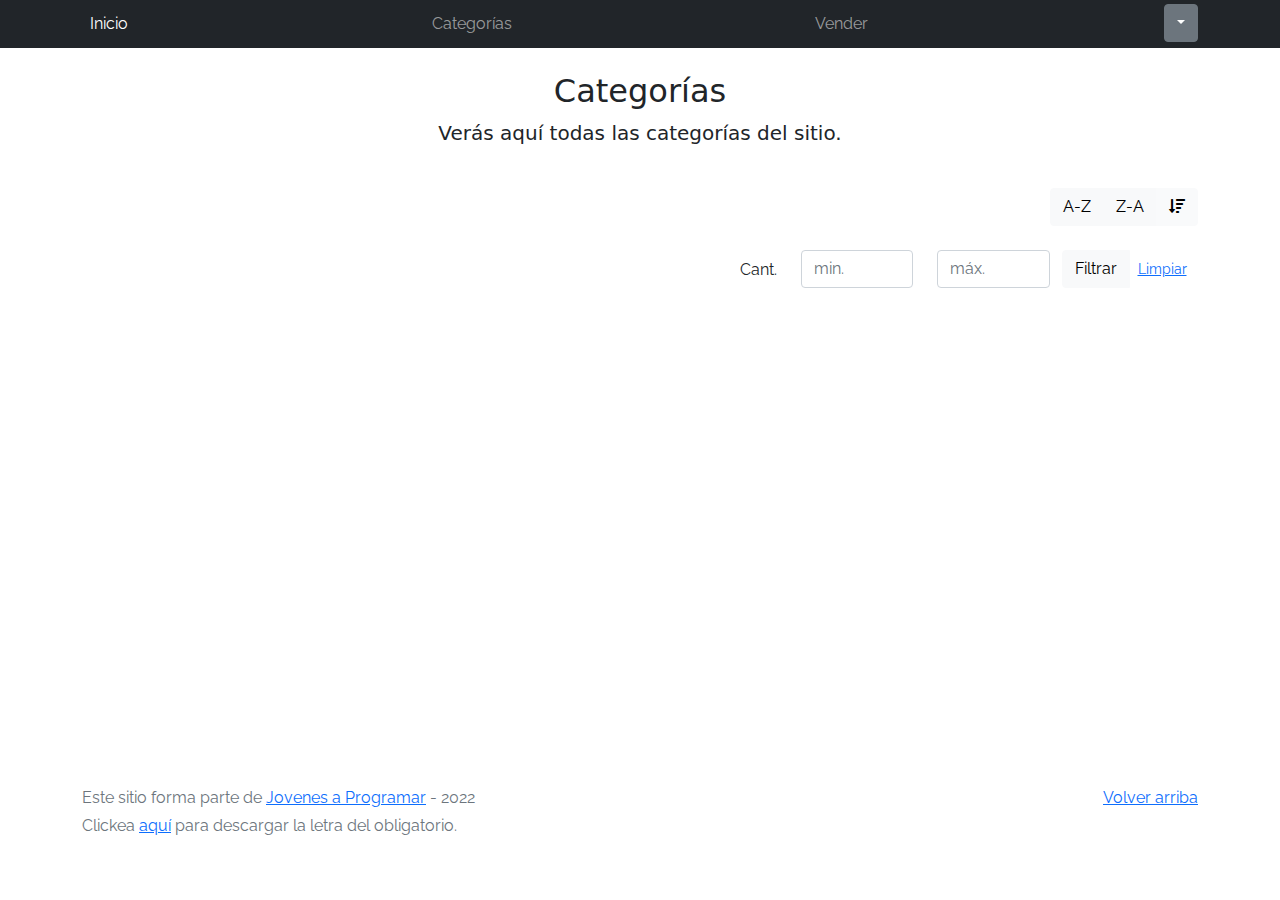
<file: categories.html>
<!DOCTYPE html>
<html lang="es">

<head>
  <meta http-equiv="Content-Type" content="text/html; charset=UTF-8">
  <meta name="viewport" content="width=device-width, initial-scale=1, shrink-to-fit=no">
  <title>eMercado - Todo lo que busques está aquí</title>
  <link href="https://fonts.googleapis.com/css?family=Raleway:300,300i,400,400i,700,700i,900,900i" rel="stylesheet">
  <link href="css/font-awesome.min.css" rel="stylesheet">
  <link href="css/bootstrap.min.css" rel="stylesheet">
  <link href="css/styles.css" rel="stylesheet">
</head>

<body>
  <nav class="navbar navbar-expand-lg navbar-dark bg-dark p-1">
    <div class="container">
      <button class="navbar-toggler" type="button" data-bs-toggle="collapse" data-bs-target="#navbarNav"
        aria-controls="navbarNav" aria-expanded="false" aria-label="Toggle navigation">
        <span class="navbar-toggler-icon"></span>
      </button>
      <div class="collapse navbar-collapse" id="navbarNav">
        <ul class="navbar-nav w-100 justify-content-between">
          <li class="nav-item">
            <a class="nav-link active" href="login.html">Inicio</a>
          </li>
          <li class="nav-item">
            <a class="nav-link" href="categories.html">Categorías</a>
          </li>
          <li class="nav-item">
            <a class="nav-link" href="sell.html">Vender</a>
          </li>
          <div class="dropdown">
            <button class="btn btn-secondary dropdown-toggle" type="button" id="usuario"
              data-bs-toggle="dropdown" aria-expanded="false">
            </button>
            <ul class="dropdown-menu" aria-labelledby="dropdownMenuButton1">
              <li><a class="dropdown-item" href="my-profile.html">Mi perfil</a></li>
              <li><a class="dropdown-item" href="cart.html">Mi carrito</a></li>
              <li><a class="dropdown-item" id="cerrar">Cerrar Sesión</a></li>
            </ul>
          </div>
        </ul>
      </div>
    </div>
  </nav>
  <main class="pb-5">
    <div class="text-center p-4">
      <h2>Categorías</h2>
      <p class="lead">Verás aquí todas las categorías del sitio.</p>
    </div>
    <div class="container">
      <div class="row">
        <div class="col text-end">
          <div class="btn-group btn-group-toggle mb-4" data-bs-toggle="buttons">
            <input type="radio" class="btn-check" name="options" id="sortAsc">
            <label class="btn btn-light" for="sortAsc">A-Z</label>
            <input type="radio" class="btn-check" name="options" id="sortDesc">
            <label class="btn btn-light" for="sortDesc">Z-A</label>
            <input type="radio" class="btn-check" name="options" id="sortByCount" checked>
            <label class="btn btn-light" for="sortByCount"><i class="fas fa-sort-amount-down mr-1"></i></label>
          </div>
        </div>
      </div>
      <div class="row">
        <div class="col-lg-6 offset-lg-6 col-md-12 mb-1 container">
          <div class="row container p-0 m-0">
            <div class="col">
              <p class="font-weight-normal text-end my-2">Cant.</p>
            </div>
            <div class="col">
              <input class="form-control" type="number" placeholder="min." id="rangeFilterCountMin">
            </div>
            <div class="col">
              <input class="form-control" type="number" placeholder="máx." id="rangeFilterCountMax">
            </div>
            <div class="col-3 p-0">
              <div class="btn-group" role="group">
                <button class="btn btn-light btn-block" id="rangeFilterCount">Filtrar</button>
                <button class="btn btn-link btn-sm" id="clearRangeFilter">Limpiar</button>
              </div>
            </div>
          </div>
        </div>
      </div>
      <div class="row">
        <div class="list-group" id="cat-list-container">
        </div>
      </div>
    </div>
  </main>
  <footer class="text-muted">
    <div class="container">
      <p class="float-end">
        <a href="#">Volver arriba</a>
      </p>
      <p>Este sitio forma parte de <a href="https://jovenesaprogramar.edu.uy/" target="_blank">Jovenes a Programar</a> -
        2022</p>
      <p>Clickea <a target="_blank" href="Letra.pdf">aquí</a> para descargar la letra del obligatorio.</p>
    </div>
  </footer>
  <div id="spinner-wrapper">
    <div class="lds-ring">
      <div></div>
      <div></div>
      <div></div>
      <div></div>
    </div>
  </div>
  <script src="js/bootstrap.bundle.min.js"></script>
  <script src="js/init.js"></script>
  <script src="js/categories.js"></script>
</body>

</html>
</file>
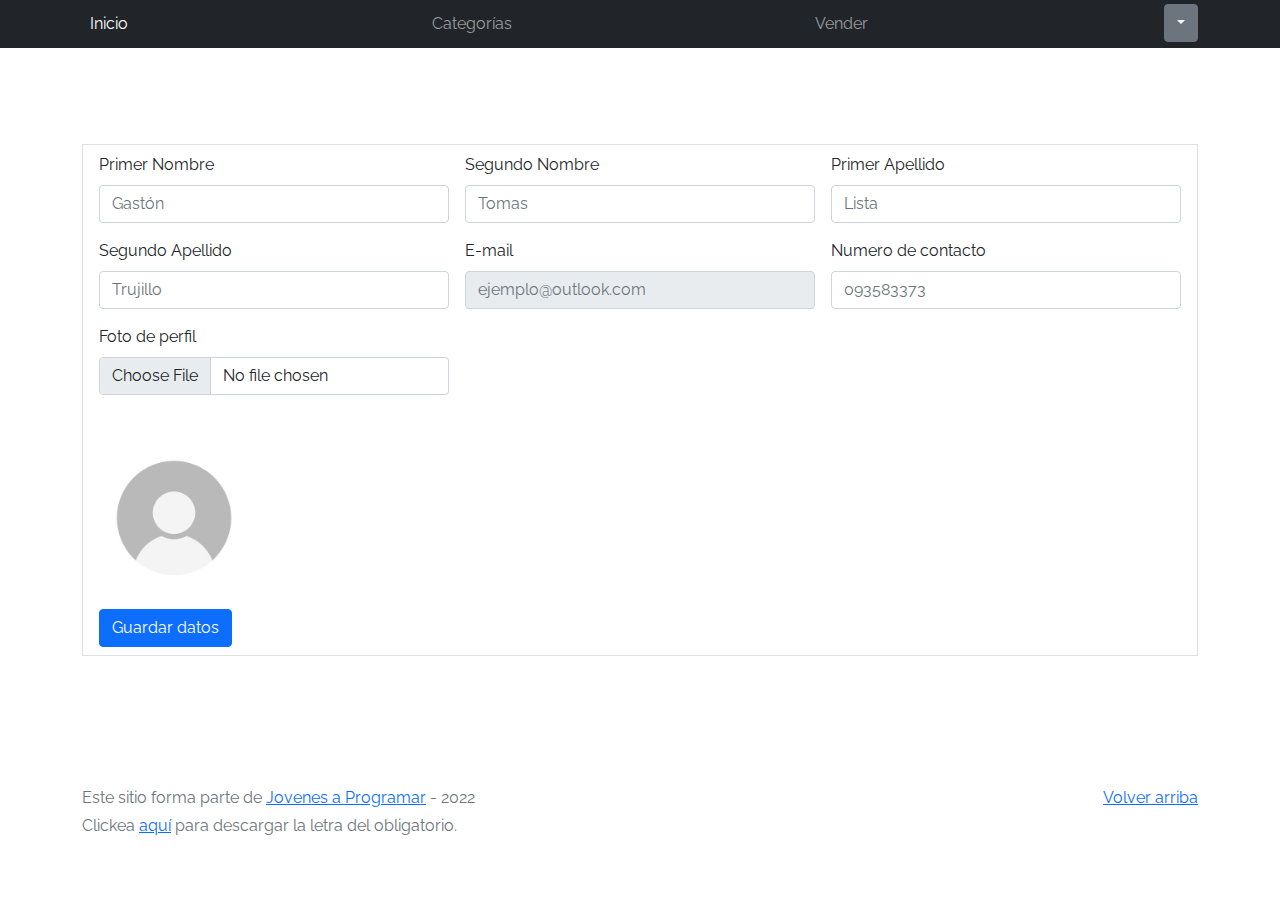
<file: my-profile.html>
<!DOCTYPE html>
<html lang="es">

<head>
  <meta http-equiv="Content-Type" content="text/html; charset=UTF-8">
  <meta name="viewport" content="width=device-width, initial-scale=1, shrink-to-fit=no">
  <title>eMercado - Todo lo que busques está aquí</title>
  <link href="https://fonts.googleapis.com/css?family=Raleway:300,300i,400,400i,700,700i,900,900i" rel="stylesheet">
  <link href="css/bootstrap.min.css" rel="stylesheet">
  <link href="css/styles.css" rel="stylesheet">
  <style>
    .bd-placeholder-img {
      font-size: 1.125rem;
      text-anchor: middle;
      -webkit-user-select: none;
      -moz-user-select: none;
      -ms-user-select: none;
      user-select: none;
    }

    @media (min-width: 768px) {
      .bd-placeholder-img-lg {
        font-size: 3.5rem;
      }
    }
  </style>
</head>

<body>
  <nav class="navbar navbar-expand-lg navbar-dark bg-dark p-1">
    <div class="container">
      <button class="navbar-toggler" type="button" data-bs-toggle="collapse" data-bs-target="#navbarNav"
        aria-controls="navbarNav" aria-expanded="false" aria-label="Toggle navigation">
        <span class="navbar-toggler-icon"></span>
      </button>
      <div class="collapse navbar-collapse" id="navbarNav">
        <ul class="navbar-nav w-100 justify-content-between">
          <li class="nav-item">
            <a class="nav-link active" href="login.html">Inicio</a>
          </li>
          <li class="nav-item">
            <a class="nav-link" href="categories.html">Categorías</a>
          </li>
          <li class="nav-item">
            <a class="nav-link" href="sell.html">Vender</a>
          </li>
          <div class="dropdown">
            <button class="btn btn-secondary dropdown-toggle" type="button" id="usuario"
              data-bs-toggle="dropdown" aria-expanded="false">
            </button>
            <ul class="dropdown-menu" aria-labelledby="dropdownMenuButton1">
              <li><a class="dropdown-item" href="my-profile.html">Mi perfil</a></li>
              <li><a class="dropdown-item" href="cart.html">Mi carrito</a></li>
              <li><a class="dropdown-item" id="cerrar">Cerrar Sesión</a></li>
            </ul>
          </div>
        </ul>
      </div>
    </div>
  </nav>
  <main>
    <br>
    <br>
    <br>
    <br>
    <div class="container justify-content-center">
      <div class="list-group-item justify-content-between">
        <form class="row g-3 needs-validation" id="formVal" novalidate>
          <div class="col-md-4">
            <label for="validationCustom01" class="form-label">Primer Nombre</label>
            <input type="text" class="form-control" id="validationCustom01" placeholder="Gastón" required>
            <div class="valid-feedback">
              Parece bien!
            </div>
            <div class="invalid-feedback">
              Es necesario ingresar lo requerido aqui!
            </div>
          </div>
          <div class="col-md-4">
            <label for="validationCustom02" class="form-label">Segundo Nombre</label>
            <input type="text" class="form-control" id="validationCustom02" placeholder="Tomas" required>
            <div class="valid-feedback">
              Parece bien!
            </div>
            <div class="invalid-feedback">
              Es necesario ingresar lo requerido aqui!
            </div>
          </div>
          <div class="col-md-4">
            <label for="validationCustom03" class="form-label">Primer Apellido</label>
            <input type="text" class="form-control" id="validationCustom03" placeholder="Lista" required>
            <div class="valid-feedback">
              Parece bien!
            </div>
            <div class="invalid-feedback">
              Es necesario ingresar lo requerido aqui!
            </div>
          </div>
          <div class="col-md-4">
            <label for="validationCustom04" class="form-label">Segundo Apellido</label>
            <input type="text" class="form-control" id="validationCustom04" placeholder="Trujillo" required>
            <div class="valid-feedback">
              Parece bien!
            </div>
            <div class="invalid-feedback">
              Es necesario ingresar lo requerido aqui!
            </div>
          </div>
          <div class="col-md-4">
            <label for="validationCustom05" class="form-label">E-mail</label>
            <input type="email" class="form-control" id="validationCustom05" placeholder="ejemplo@outlook.com" disabled required>
            <div class="valid-feedback">
              Parece bien!
            </div>
            <div class="invalid-feedback">
              Es necesario ingresar lo requerido aqui!
            </div>
          </div>
          <div class="col-md-4">
            <label for="validationCustom06" class="form-label">Numero de contacto</label>
            <input type="number" class="form-control" pattern="[0-9]{1,9}" id="validationCustom06" placeholder="093583373"  required>
            <div class="valid-feedback">
              Parece bien!
            </div>
            <div class="invalid-feedback">
              Es necesario ingresar lo requerido aqui!
            </div>
          </div>
          <div class="col-md-4">
            <label for="validationCustom07" class="form-label">Foto de perfil</label>
            <input class="form-control" id="validationCustom07" type="file" name="profile_photo" accept="image/png, image/jpeg">
            <img class="rounded-circle mt-5" width="150px" id="profilePicture" src="img/profilePicExample.jpg">
          </div>
          <div class="col-12">
            <button class="btn btn-primary" type="submit">Guardar datos</button>
          </div>
        </form>
      </div>
    </div>
  </main>
  <footer class="text-muted">
    <div class="container">
      <p class="float-end">
        <a href="#">Volver arriba</a>
      </p>
      <p>Este sitio forma parte de <a href="https://jovenesaprogramar.edu.uy/" target="_blank">Jovenes a Programar</a> -
        2022</p>
      <p>Clickea <a target="_blank" href="Letra.pdf">aquí</a> para descargar la letra del obligatorio.</p>
    </div>
  </footer>
  <script src="js/bootstrap.bundle.min.js"></script>
  <script src="js/init.js"></script>
  <script src="js/my-profile.js"></script>
</body>

</html>
</file>
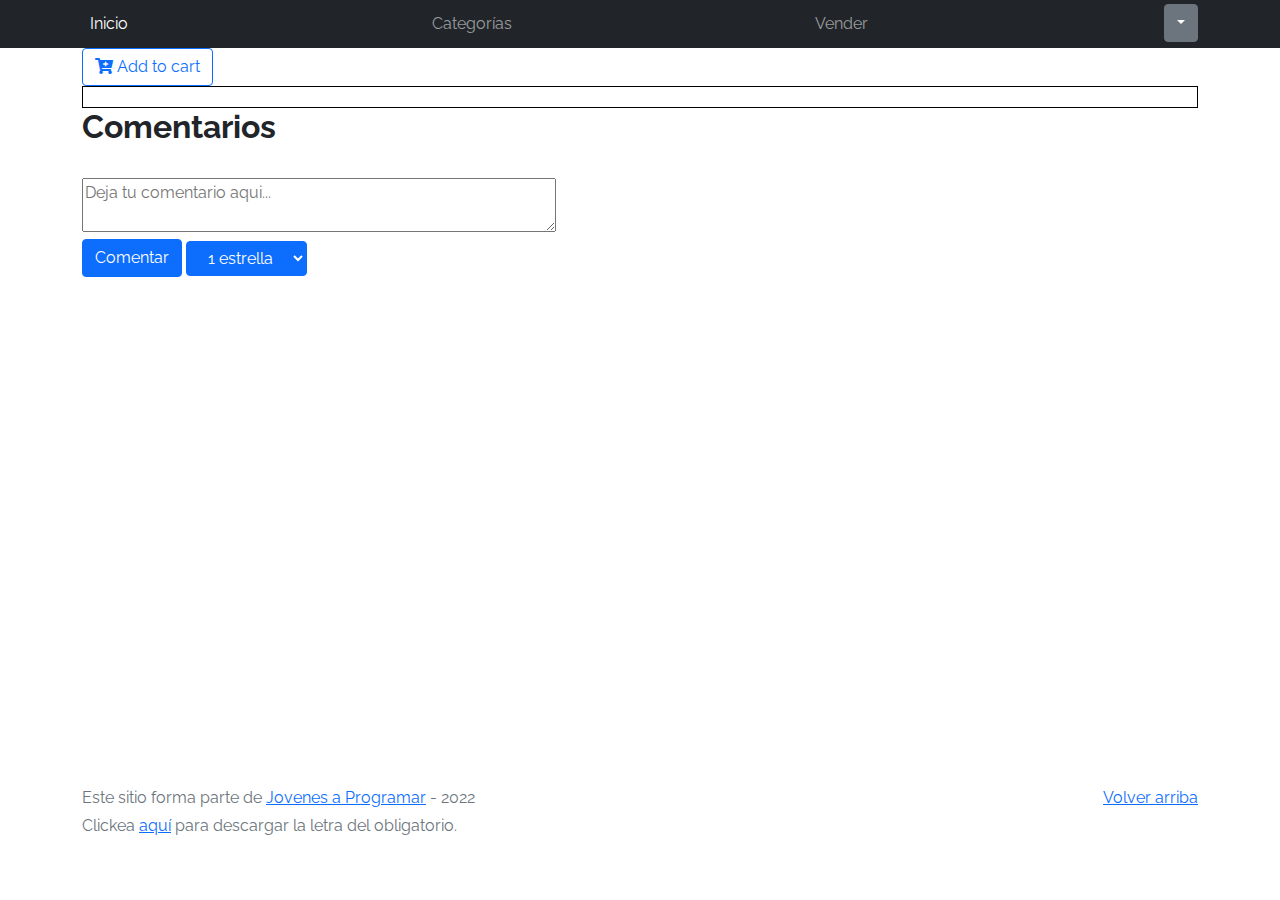
<file: product-info.html>
<!DOCTYPE html>
<html lang="es">

<head>
  <meta http-equiv="Content-Type" content="text/html; charset=UTF-8">
  <meta name="viewport" content="width=device-width, initial-scale=1, shrink-to-fit=no">
  <title>eMercado - Todo lo que busques está aquí</title>
  <link href="https://fonts.googleapis.com/css?family=Raleway:300,300i,400,400i,700,700i,900,900i" rel="stylesheet">
  <link href="css/font-awesome.min.css" rel="stylesheet">
  <link href="css/bootstrap.min.css" rel="stylesheet">
  <link href="css/styles.css" rel="stylesheet">
  <link rel="stylesheet" href="https://cdnjs.cloudflare.com/ajax/libs/font-awesome/4.7.0/css/font-awesome.min.css">
</head>

<body>
  <nav class="navbar navbar-expand-lg navbar-dark bg-dark p-1">
    <div class="container">
      <button class="navbar-toggler" type="button" data-bs-toggle="collapse" data-bs-target="#navbarNav"
        aria-controls="navbarNav" aria-expanded="false" aria-label="Toggle navigation">
        <span class="navbar-toggler-icon"></span>
      </button>
      <div class="collapse navbar-collapse" id="navbarNav">
        <ul class="navbar-nav w-100 justify-content-between">
          <li class="nav-item">
            <a class="nav-link active" href="login.html">Inicio</a>
          </li>
          <li class="nav-item">
            <a class="nav-link" href="categories.html">Categorías</a>
          </li>
          <li class="nav-item">
            <a class="nav-link" href="sell.html">Vender</a>
          </li>
          <div class="dropdown">
            <button class="btn btn-secondary dropdown-toggle" type="button" id="usuario"
              data-bs-toggle="dropdown" aria-expanded="false">
            </button>
            <ul class="dropdown-menu" aria-labelledby="dropdownMenuButton1">
              <li><a class="dropdown-item" href="my-profile.html">Mi perfil</a></li>
              <li><a class="dropdown-item" href="cart.html">Mi carrito</a></li>
              <li><a class="dropdown-item" id="cerrar">Cerrar Sesión</a></li>
            </ul>
          </div>
        </ul>
      </div>
    </div>
  </nav>
  <main>
    <div class="container">
      <div id="productosLista"></div>
      <button type="button" class="btn btn-outline-primary btn-md" onclick="addToCart(corriendoElArrayVacio)"><i class="fas fa-cart-plus"></i>
        Add to cart
    </button>
      <div id="productosLista3" class="listas3"></div>
      <div id="calificaciones"><h2><strong>Comentarios</strong></h2></div>
      <div id="productosLista2"></div>
      <br>
      <form>
        <div class="luisboton">
          <textarea cols="50" placeholder="Deja tu comentario aqui..." id="comentario"></textarea>
          <br>
          <input type="button" onclick="addComms(), now()" value="Comentar" class="btn btn-primary">
          <select id="estrellitas" class="btn btn-primary dropdown-toggle" data-bs-toggle="dropdown">
            <option value="1">1 estrella</option>
            <option value="2">2 estrellas</option>
            <option value="3">3 estrellas</option>
            <option value="4">4 estrellas</option>
            <option value="5">5 estrellas</option>
          </select>
        </div>
      </form>
    </div>
  </main>
  <footer class="text-muted">
    <div class="container">
      <p class="float-end">
        <a href="#">Volver arriba</a>
      </p>
      <p>Este sitio forma parte de <a href="https://jovenesaprogramar.edu.uy/" target="_blank">Jovenes a Programar</a> -
        2022</p>
      <p>Clickea <a target="_blank" href="Letra.pdf">aquí</a> para descargar la letra del obligatorio.</p>
    </div>
  </footer>
  <div id="spinner-wrapper">
    <div class="lds-ring">
      <div></div>
      <div></div>
      <div></div>
      <div></div>
    </div>
  </div>
  <script src="js/bootstrap.bundle.min.js"></script>
  <script src="js/init.js"></script>
  <script src="js/product-info.js"></script>
</body>

</html>
</file>
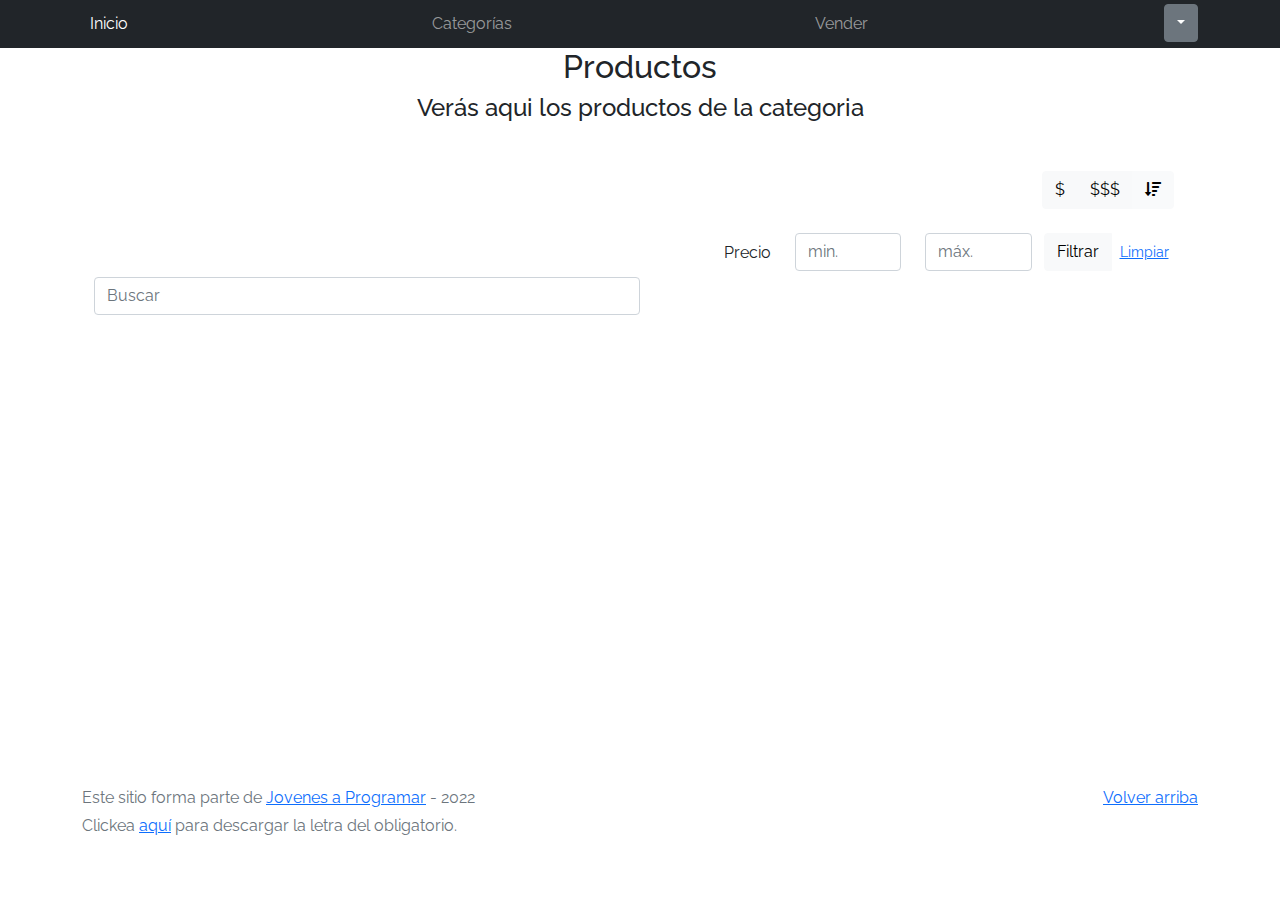
<file: products.html>
<!DOCTYPE html>
<html lang="es">

<head>
  <meta http-equiv="Content-Type" content="text/html; charset=UTF-8">
  <meta name="viewport" content="width=device-width, initial-scale=1, shrink-to-fit=no">
  <title>eMercado - Todo lo que busques está aquí</title>
  <link href="https://fonts.googleapis.com/css?family=Raleway:300,300i,400,400i,700,700i,900,900i" rel="stylesheet">
  <link href="css/font-awesome.min.css" rel="stylesheet">
  <link href="css/bootstrap.min.css" rel="stylesheet">
  <link href="css/styles.css" rel="stylesheet">
</head>

<body>
  <nav class="navbar navbar-expand-lg navbar-dark bg-dark p-1">
    <div class="container">
      <button class="navbar-toggler" type="button" data-bs-toggle="collapse" data-bs-target="#navbarNav"
        aria-controls="navbarNav" aria-expanded="false" aria-label="Toggle navigation">
        <span class="navbar-toggler-icon"></span>
      </button>
      <div class="collapse navbar-collapse" id="navbarNav">
        <ul class="navbar-nav w-100 justify-content-between">
          <li class="nav-item">
            <a class="nav-link active" href="login.html">Inicio</a>
          </li>
          <li class="nav-item">
            <a class="nav-link" href="categories.html">Categorías</a>
          </li>
          <li class="nav-item">
            <a class="nav-link" href="sell.html">Vender</a>
          </li>
          <div class="dropdown">
            <button class="btn btn-secondary dropdown-toggle" type="button" id="usuario"
              data-bs-toggle="dropdown" aria-expanded="false">
            </button>
            <ul class="dropdown-menu" aria-labelledby="dropdownMenuButton1">
              <li><a class="dropdown-item" href="my-profile.html">Mi perfil</a></li>
              <li><a class="dropdown-item" href="cart.html">Mi carrito</a></li>
              <li><a class="dropdown-item" id="cerrar">Cerrar Sesión</a></li>
            </ul>
          </div>
        </ul>
      </div>
    </div>
  </nav>
  <main class="pb-5 container">
    <div class="container">
      <div class="text-center" role="alert">
        <h2 class="alert-heading">Productos</h2>
        <h4 class="mb-5">Verás aqui los productos de la categoria<span id="lista"></span></h4>
      </div>
      <div class="container">
        <div class="row">
          <div class="col text-end">
            <div class="btn-group btn-group-toggle mb-4" data-bs-toggle="buttons">
              <input type="radio" class="btn-check" name="options" id="sortAsc">
              <label class="btn btn-light" for="sortAsc">$</label>
              <input type="radio" class="btn-check" name="options" id="sortDesc">
              <label class="btn btn-light" for="sortDesc">$$$</label>
              <input type="radio" class="btn-check" name="options" id="sortByCount" checked>
              <label class="btn btn-light" for="sortByCount"><i class="fas fa-sort-amount-down mr-1"></i></label>
            </div>
          </div>
        </div>
        <div class="row">
          <div class="col-lg-6 offset-lg-6 col-md-12 mb-1 container">
            <div class="row container p-0 m-0">
              <div class="col">
                <p class="font-weight-normal text-end my-2">Precio</p>
              </div>
              <div class="col">
                <input class="form-control" type="number" placeholder="min." id="filtroCostoMinimo">
              </div>
              <div class="col">
                <input class="form-control" type="number" placeholder="máx." id="filtroCostoMaximo">
              </div>
              <div class="col-3 p-0">
                <div class="btn-group" role="group">
                  <button class="btn btn-light btn-block" id="rangoDePrecios">Filtrar</button>
                  <button class="btn btn-link btn-sm" id="clearRangeFilter">Limpiar</button>
                </div>
              </div>
            </div>
          </div>
        </div>
      </div>
      <div class="col-lg-6">
        <input class="form-control" type="search" placeholder="Buscar" id="busqueda"><br>
      </div>
      <div id="productosLista"></div>
    </div>
  </main>
  <footer class="text-muted">
    <div class="container">
      <p class="float-end">
        <a href="#">Volver arriba</a>
      </p>
      <p>Este sitio forma parte de <a href="https://jovenesaprogramar.edu.uy/" target="_blank">Jovenes a Programar</a> -
        2022</p>
      <p>Clickea <a target="_blank" href="Letra.pdf">aquí</a> para descargar la letra del obligatorio.</p>
    </div>
  </footer>
  <div id="spinner-wrapper">
    <div class="lds-ring">
      <div></div>
      <div></div>
      <div></div>
      <div></div>
    </div>
  </div>
  <script src="js/bootstrap.bundle.min.js"></script>
  <script src="js/init.js"></script>
  <script src="js/products.js"></script>
</body>

</html>
</file>
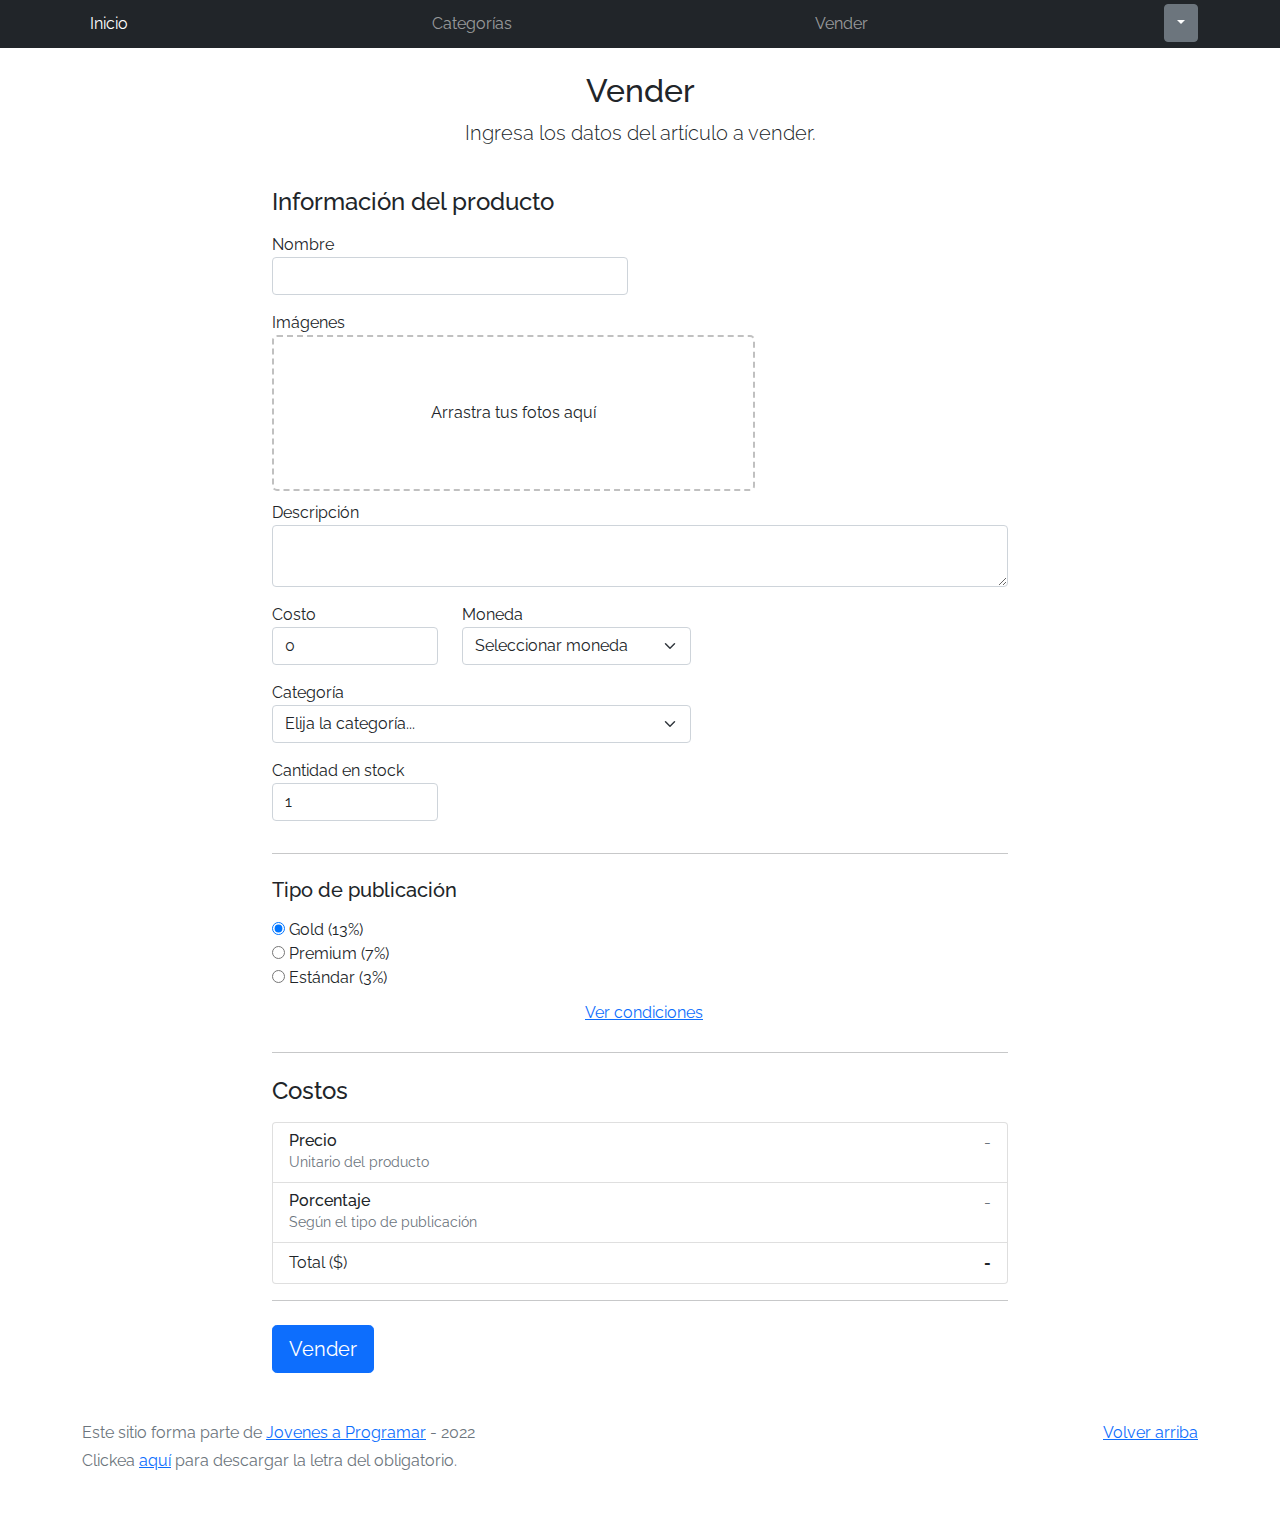
<file: sell.html>
<!DOCTYPE html>
<html lang="es">

<head>
  <meta http-equiv="Content-Type" content="text/html; charset=UTF-8">
  <meta name="viewport" content="width=device-width, initial-scale=1, shrink-to-fit=no">
  <title>eMercado - Todo lo que busques está aquí</title>
  <link href="https://fonts.googleapis.com/css?family=Raleway:300,300i,400,400i,700,700i,900,900i" rel="stylesheet">
  <link href="css/bootstrap.min.css" rel="stylesheet">
  <link href="css/dropzone.css" rel="stylesheet">
  <link href="css/styles.css" rel="stylesheet">
</head>

<body>
  <nav class="navbar navbar-expand-lg navbar-dark bg-dark p-1">
    <div class="container">
      <button class="navbar-toggler" type="button" data-bs-toggle="collapse" data-bs-target="#navbarNav"
        aria-controls="navbarNav" aria-expanded="false" aria-label="Toggle navigation">
        <span class="navbar-toggler-icon"></span>
      </button>
      <div class="collapse navbar-collapse" id="navbarNav">
        <ul class="navbar-nav w-100 justify-content-between">
          <li class="nav-item">
            <a class="nav-link active" href="login.html">Inicio</a>
          </li>
          <li class="nav-item">
            <a class="nav-link" href="categories.html">Categorías</a>
          </li>
          <li class="nav-item">
            <a class="nav-link" href="sell.html">Vender</a>
          </li>
          <div class="dropdown">
            <button class="btn btn-secondary dropdown-toggle" type="button" id="usuario"
              data-bs-toggle="dropdown" aria-expanded="false">
            </button>
            <ul class="dropdown-menu" aria-labelledby="dropdownMenuButton1">
              <li><a class="dropdown-item" href="my-profile.html">Mi perfil</a></li>
              <li><a class="dropdown-item" href="cart.html">Mi carrito</a></li>
              <li><a class="dropdown-item" id="cerrar">Cerrar Sesión</a></li>
            </ul>
          </div>
        </ul>
      </div>
    </div>
  </nav>
  <div class="container">
    <div class="text-center p-4">
      <h2>Vender</h2>
      <p class="lead">Ingresa los datos del artículo a vender.</p>
    </div>
    <div class="row justify-content-md-center">
      <div class="col-md-8 order-md-1">
        <h4 class="mb-3">Información del producto</h4>
        <form class="needs-validation" id="sell-info">
          <div class="row">
            <div class="col-md-6 mb-3">
              <label for="productName">Nombre</label>
              <input type="text" class="form-control" id="productName" value="" name="productName">
              <div class="invalid-feedback">
                Ingresa un nombre
              </div>
            </div>
          </div>
          <div class="row">
            <div class="col-md-8 order-md-1">
              <label>Imágenes</label>
              <div class="needsclick dz-clickable" id="file-upload">
                <div class="dz-message needsclick">
                  Arrastra tus fotos aquí<br>
                </div>
              </div>
            </div>
          </div>
          <div class="row">
            <div class="col-md-12 mb-3">
              <label for="productDescription">Descripción</label>
              <textarea name="productDescription" class="form-control" id="productDescription"></textarea>
            </div>
          </div>
          <div class="row">
            <div class="col-md-3 mb-3">
              <label for="productCostInput">Costo</label>
              <input type="number" name="productCostInput" class="form-control" id="productCostInput" placeholder="" required="" value="0"
                min="0">
              <div class="invalid-feedback">
                El costo debe ser mayor que 0.
              </div>
            </div>
            <div class="col-md-4 mb-3">
              <label for="productCurrency">Moneda</label>
              <select name="productCurrency" class="form-select custom-select d-block w-100" id="productCurrency" required>
                <option value="" hidden selected>Seleccionar moneda</option>
                <option>Pesos Uruguayos (UYU)</option>
                <option>Dólares (USD)</option>
              </select>
              <div class="invalid-feedback">
                Ingresa una categoría válida.
              </div>
            </div>
          </div>
          <div class="row">
            <div class="col-md-7 mb-3">
              <label for="productCategory">Categoría</label>
              <select name="productCategory" class="custom-select form-select d-block w-100" id="productCategory">
                <option value="">Elija la categoría...</option>
                <option>Autos</option>
                <option>Juguetes</option>
                <option>Muebles</option>
                <option>Herramientas</option>
                <option>Computadoras</option>
                <option>Vestimenta</option>
              </select>
              <div class="invalid-feedback">
                Por favor ingresa una categoría válida.
              </div>
            </div>
          </div>
          <div class="row">
            <div class="col-md-3 mb-3">
              <label for="productCountInput">Cantidad en stock</label>
              <input type="number" name="productCountInput" class="form-control" id="productCountInput"  required value="1"
                min="0">
              <div class="invalid-feedback">
                La cantidad es requerida.
              </div>
            </div>
          </div>
          <hr class="mb-4">
          <h5 class="mb-3">Tipo de publicación</h5>
          <div class="d-block my-3">
            <div class="custom-control custom-radio">
              <input id="goldradio" name="publicationType" type="radio" class="custom-control-input" checked=""
                required="">
              <label class="custom-control-label" for="goldradio">Gold (13%)</label>
            </div>
            <div class="custom-control custom-radio">
              <input id="premiumradio" name="publicationType" type="radio" class="custom-control-input" required="">
              <label class="custom-control-label" for="premiumradio">Premium (7%)</label>
            </div>
            <div class="custom-control custom-radio">
              <input id="standardradio" name="publicationType" type="radio" class="custom-control-input" required="">
              <label class="custom-control-label" for="standardradio">Estándar (3%)</label>
            </div>
            <div class="row">
              <button type="button" class="m-1 btn btn-link" data-bs-toggle="modal"
                data-bs-target="#contidionsModal">Ver
                condiciones</button>
            </div>
          </div>
          <hr class="mb-4">
          <h4 class="mb-3">Costos</h4>
          <ul class="list-group mb-3">
            <li class="list-group-item d-flex justify-content-between lh-condensed">
              <div>
                <h6 class="my-0">Precio</h6>
                <small class="text-muted">Unitario del producto</small>
              </div>
              <span class="text-muted" id="productCostText">-</span>
            </li>
            <li class="list-group-item d-flex justify-content-between lh-condensed">
              <div>
                <h6 class="my-0">Porcentaje</h6>
                <small class="text-muted">Según el tipo de publicación</small>
              </div>
              <span class="text-muted" id="comissionText">-</span>
            </li>
            <li class="list-group-item d-flex justify-content-between">
              <span>Total ($)</span>
              <strong id="totalCostText">-</strong>
            </li>
          </ul>
          <hr class="mb-4">
          <button class="btn btn-primary btn-lg" type="submit">Vender</button>
        </form>
      </div>
    </div>
  </div>
  <footer class="text-muted">
    <div class="container">
      <p class="float-end">
        <a href="#">Volver arriba</a>
      </p>
      <p>Este sitio forma parte de <a href="https://jovenesaprogramar.edu.uy/" target="_blank">Jovenes a Programar</a> -
        2022</p>
      <p>Clickea <a target="_blank" href="Letra.pdf">aquí</a> para descargar la letra del obligatorio.</p>
    </div>
  </footer>

  <div class="alert alert-primary-dismissible fade" id="alertResult" role="alert">
    <span id="resultSpan"></span>
  </div>

  <div class="modal fade" tabindex="-1" role="dialog" id="contidionsModal">
    <div class="modal-dialog" role="document">
      <div class="modal-content">
        <div class="modal-header">
          <h5 class="modal-title">Condiciones de publicación</h5>
        </div>
        <div class="modal-body">
          <div class="container">
            <div class="row">
              <h5 class="text-warning">Gold (13%)</h5>
              <p class="muted text-justify">Tu producto se verá de forma promocionada en portada, además de las
                condiciones de Premium y Estándar.</p>
            </div>
            <hr>
            <div class="row">
              <h5 class="text-primary">Premium (7%)</h5>
              <p class="muted text-justify">Se mostrará el producto en los primeros lugares de resultados de búsqueda,
                así cómo cuando se ingrese a la categoría que pertenezca.</p>
            </div>
            <hr>
            <div class="row">
              <h5 class="text-secondary">Estándar (3%)</h5>
              <p class="muted text-justify">El producto se listará en la categoría correspondiente, así como en los
                resultados de búsquedas que coincidan con las palabras claves en el nombre.</p>
            </div>
          </div>
        </div>
        <div class="modal-footer">
          <button type="button" class="btn btn-primary" data-bs-dismiss="modal">Cerrar</button>
        </div>
      </div>
    </div>
  </div>
  <div id="spinner-wrapper">
    <div class="lds-ring">
      <div></div>
      <div></div>
      <div></div>
      <div></div>
    </div>
  </div>
  <script src="js/bootstrap.bundle.min.js"></script>
  <script src="js/dropzone.js"></script>
  <script src="js/init.js"></script>
  <script src="js/sell.js"></script>
</body>

</html>
</file>
<file: css/styles.css>
.jumbotron,
.card-body,
.container,
.site-header {
  font-family: 'Raleway', serif !important;
}

.jumbotron .display-4 {
  font-weight: bold;
}

nav a {
  text-decoration: none;
}

.bd-placeholder-img {
  font-size: 1.125rem;
  text-anchor: middle;
  -webkit-user-select: none;
  -moz-user-select: none;
  -ms-user-select: none;
  user-select: none;
}

@media (min-width: 768px) {
  .bd-placeholder-img-lg {
    font-size: 3.5rem;
  }
}

.jumbotron {
  height: 50vh;
  padding: 5em inherit;
  margin-bottom: 0;
  background-color: #53C0FB;
  background: url('../img/cover_back.png');
  background-size: cover;
  background-position: center;
  background-repeat: no-repeat;
  color: black;
  font-weight: bold;
}

@media (min-width: 768px) {
  .jumbotron {
    padding-top: 6rem;
    padding-bottom: 6rem;
  }
}

.jumbotron p:last-child {
  margin-bottom: 0;
}

.jumbotron-heading {
  font-weight: 300;
}

.jumbotron .container {
  max-width: 40rem;
  background-color: rgba(255, 255, 255, 0.5);
  border-radius: 10px;
  text-shadow: 1px 1px 2px grey;
}

.jumbotron .lead {
  font-size: 38px;
}

footer {
  padding-top: 3rem;
  padding-bottom: 3rem;
}

footer p {
  margin-bottom: .25rem;
}

.site-header a {
  color: white;
  transition: ease-in-out color .15s;
}

.site-header .dropdown-menu a {
  color: black;
}

.dropzone {
  border: 2px dashed #0087F7;
  border-radius: 5px;
  background: white;
}

.img-fit {
  max-height: 100%;
}

.alert {
  position: fixed;
  top: 80px;
  width: 50%;
  left: 50%;
  transform: translate(-50%, 0);
}

.lds-ring {
  display: inline-block;
  position: relative;
  width: 64px;
  height: 64px;
  top: 50%;
  left: 50%;
}

.cursor-active {
  cursor: pointer;
}

.left {
  float: left;
  padding: 4px;
  background-color: rgba(255, 255, 255, 0.5);
}

.lds-ring div {
  box-sizing: border-box;
  display: block;
  position: absolute;
  width: 51px;
  height: 51px;
  margin: 6px;
  border: 6px solid #fff;
  border-radius: 50%;
  animation: lds-ring 1.2s cubic-bezier(0.5, 0, 0.5, 1) infinite;
  border-color: #fff transparent transparent transparent;
}

.lds-ring div:nth-child(1) {
  animation-delay: -0.45s;
}

.lds-ring div:nth-child(2) {
  animation-delay: -0.3s;
}

.lds-ring div:nth-child(3) {
  animation-delay: -0.15s;
}

@keyframes lds-ring {
  0% {
    transform: rotate(0deg);
  }

  100% {
    transform: rotate(360deg);
  }
}

.signin {
  width: 100%;
  max-width: 330px;
  padding: 15px;
  margin: auto;
}

#spinner-wrapper {
  position: fixed;
  background-color: rgba(0, 0, 0, 0.5);
  width: 100%;
  height: 100%;
  top: 0;
  left: 0;
  z-index: 1021;
  display: none;
}

main {
  min-height: calc(100vh - 210px);
}

a.custom-card,
a.custom-card:hover {
  color: inherit;
  text-decoration: inherit;
}

.checked {
  color: orange;
}

.g-signin2 {
  margin: 1rem;
  padding: 1rem;
  text-align: center;
}

#cerrar {
  display: none;
}

.estrellitas a {
  opacity: 50%;
  cursor: pointer;
}

.estrellitas:hover a {
  opacity: 100%;
}

.estrellitas a:hover {
  opacity: 100%;
}

.estrellitas a:hover ~ a {
  opacity: 50%;
}

.checked {
  color: orange;
}

.listas3 {
  display: flex;
  justify-content: center;
  padding-top: 20px;
  border: 1px, solid black;
  cursor: pointer;
}
</file>
<file: css/dropzone.css>
/*
 * The MIT License
 * Copyright (c) 2012 Matias Meno <m@tias.me>
 */
.dropzone, .dropzone * {
  box-sizing: border-box; }

.dropzone {
  position: relative; }
  .dropzone .dz-preview {
    position: relative;
    display: inline-block;
    width: 120px;
    margin: 0.5em; }
    .dropzone .dz-preview .dz-progress {
      display: block;
      height: 15px;
      border: 1px solid #aaa; }
      .dropzone .dz-preview .dz-progress .dz-upload {
        display: block;
        height: 100%;
        width: 0;
        background: green; }
    .dropzone .dz-preview .dz-error-message {
      color: red;
      display: none; }
    .dropzone .dz-preview.dz-error .dz-error-message, .dropzone .dz-preview.dz-error .dz-error-mark {
      display: block; }
    .dropzone .dz-preview.dz-success .dz-success-mark {
      display: block; }
    .dropzone .dz-preview .dz-error-mark, .dropzone .dz-preview .dz-success-mark {
      position: absolute;
      display: none;
      left: 30px;
      top: 30px;
      width: 54px;
      height: 58px;
      left: 50%;
      margin-left: -27px; }

@-webkit-keyframes passing-through {
  0% {
    opacity: 0;
    -webkit-transform: translateY(40px);
    -moz-transform: translateY(40px);
    -ms-transform: translateY(40px);
    -o-transform: translateY(40px);
    transform: translateY(40px); }
  30%, 70% {
    opacity: 1;
    -webkit-transform: translateY(0px);
    -moz-transform: translateY(0px);
    -ms-transform: translateY(0px);
    -o-transform: translateY(0px);
    transform: translateY(0px); }
  100% {
    opacity: 0;
    -webkit-transform: translateY(-40px);
    -moz-transform: translateY(-40px);
    -ms-transform: translateY(-40px);
    -o-transform: translateY(-40px);
    transform: translateY(-40px); } }
@-moz-keyframes passing-through {
  0% {
    opacity: 0;
    -webkit-transform: translateY(40px);
    -moz-transform: translateY(40px);
    -ms-transform: translateY(40px);
    -o-transform: translateY(40px);
    transform: translateY(40px); }
  30%, 70% {
    opacity: 1;
    -webkit-transform: translateY(0px);
    -moz-transform: translateY(0px);
    -ms-transform: translateY(0px);
    -o-transform: translateY(0px);
    transform: translateY(0px); }
  100% {
    opacity: 0;
    -webkit-transform: translateY(-40px);
    -moz-transform: translateY(-40px);
    -ms-transform: translateY(-40px);
    -o-transform: translateY(-40px);
    transform: translateY(-40px); } }
@keyframes passing-through {
  0% {
    opacity: 0;
    -webkit-transform: translateY(40px);
    -moz-transform: translateY(40px);
    -ms-transform: translateY(40px);
    -o-transform: translateY(40px);
    transform: translateY(40px); }
  30%, 70% {
    opacity: 1;
    -webkit-transform: translateY(0px);
    -moz-transform: translateY(0px);
    -ms-transform: translateY(0px);
    -o-transform: translateY(0px);
    transform: translateY(0px); }
  100% {
    opacity: 0;
    -webkit-transform: translateY(-40px);
    -moz-transform: translateY(-40px);
    -ms-transform: translateY(-40px);
    -o-transform: translateY(-40px);
    transform: translateY(-40px); } }
@-webkit-keyframes slide-in {
  0% {
    opacity: 0;
    -webkit-transform: translateY(40px);
    -moz-transform: translateY(40px);
    -ms-transform: translateY(40px);
    -o-transform: translateY(40px);
    transform: translateY(40px); }
  30% {
    opacity: 1;
    -webkit-transform: translateY(0px);
    -moz-transform: translateY(0px);
    -ms-transform: translateY(0px);
    -o-transform: translateY(0px);
    transform: translateY(0px); } }
@-moz-keyframes slide-in {
  0% {
    opacity: 0;
    -webkit-transform: translateY(40px);
    -moz-transform: translateY(40px);
    -ms-transform: translateY(40px);
    -o-transform: translateY(40px);
    transform: translateY(40px); }
  30% {
    opacity: 1;
    -webkit-transform: translateY(0px);
    -moz-transform: translateY(0px);
    -ms-transform: translateY(0px);
    -o-transform: translateY(0px);
    transform: translateY(0px); } }
@keyframes slide-in {
  0% {
    opacity: 0;
    -webkit-transform: translateY(40px);
    -moz-transform: translateY(40px);
    -ms-transform: translateY(40px);
    -o-transform: translateY(40px);
    transform: translateY(40px); }
  30% {
    opacity: 1;
    -webkit-transform: translateY(0px);
    -moz-transform: translateY(0px);
    -ms-transform: translateY(0px);
    -o-transform: translateY(0px);
    transform: translateY(0px); } }
@-webkit-keyframes pulse {
  0% {
    -webkit-transform: scale(1);
    -moz-transform: scale(1);
    -ms-transform: scale(1);
    -o-transform: scale(1);
    transform: scale(1); }
  10% {
    -webkit-transform: scale(1.1);
    -moz-transform: scale(1.1);
    -ms-transform: scale(1.1);
    -o-transform: scale(1.1);
    transform: scale(1.1); }
  20% {
    -webkit-transform: scale(1);
    -moz-transform: scale(1);
    -ms-transform: scale(1);
    -o-transform: scale(1);
    transform: scale(1); } }
@-moz-keyframes pulse {
  0% {
    -webkit-transform: scale(1);
    -moz-transform: scale(1);
    -ms-transform: scale(1);
    -o-transform: scale(1);
    transform: scale(1); }
  10% {
    -webkit-transform: scale(1.1);
    -moz-transform: scale(1.1);
    -ms-transform: scale(1.1);
    -o-transform: scale(1.1);
    transform: scale(1.1); }
  20% {
    -webkit-transform: scale(1);
    -moz-transform: scale(1);
    -ms-transform: scale(1);
    -o-transform: scale(1);
    transform: scale(1); } }
@keyframes pulse {
  0% {
    -webkit-transform: scale(1);
    -moz-transform: scale(1);
    -ms-transform: scale(1);
    -o-transform: scale(1);
    transform: scale(1); }
  10% {
    -webkit-transform: scale(1.1);
    -moz-transform: scale(1.1);
    -ms-transform: scale(1.1);
    -o-transform: scale(1.1);
    transform: scale(1.1); }
  20% {
    -webkit-transform: scale(1);
    -moz-transform: scale(1);
    -ms-transform: scale(1);
    -o-transform: scale(1);
    transform: scale(1); } }
#file-upload, #file-upload * {
  box-sizing: border-box; }

#file-upload {
  min-height: 150px;
  border: 2px dashed silver;
  border-radius: 5px;
  background: white;
margin-bottom: 10px;}
  #file-upload.dz-clickable {
    cursor: pointer; }
    #file-upload.dz-clickable * {
      cursor: default; }
    #file-upload.dz-clickable .dz-message, #file-upload.dz-clickable .dz-message * {
      cursor: pointer; }
  #file-upload.dz-started .dz-message {
    display: none; }
  #file-upload.dz-drag-hover {
    border-style: solid; }
    #file-upload.dz-drag-hover .dz-message {
      opacity: 0.5; }
  #file-upload .dz-message {
    text-align: center;
    margin: 4em 0; }
  #file-upload .dz-preview {
    position: relative;
    display: inline-block;
    vertical-align: top;
    margin: 16px;
    min-height: 100px; }
    #file-upload .dz-preview:hover {
      z-index: 1000; }
      #file-upload .dz-preview:hover .dz-details {
        opacity: 1; }
    #file-upload .dz-preview.dz-file-preview .dz-image {
      border-radius: 20px;
      background: #999;
      background: linear-gradient(to bottom, #eee, #ddd); }
    #file-upload .dz-preview.dz-file-preview .dz-details {
      opacity: 1; }
    #file-upload .dz-preview.dz-image-preview {
      background: white; }
      #file-upload .dz-preview.dz-image-preview .dz-details {
        -webkit-transition: opacity 0.2s linear;
        -moz-transition: opacity 0.2s linear;
        -ms-transition: opacity 0.2s linear;
        -o-transition: opacity 0.2s linear;
        transition: opacity 0.2s linear; }
    #file-upload .dz-preview .dz-remove {
      font-size: 14px;
      text-align: center;
      display: block;
      cursor: pointer;
      border: none; }
      #file-upload .dz-preview .dz-remove:hover {
        text-decoration: underline; }
    #file-upload .dz-preview:hover .dz-details {
      opacity: 1; }
    #file-upload .dz-preview .dz-details {
      z-index: 20;
      position: absolute;
      top: 0;
      left: 0;
      opacity: 0;
      font-size: 13px;
      min-width: 100%;
      max-width: 100%;
      padding: 2em 1em;
      text-align: center;
      color: rgba(0, 0, 0, 0.9);
      line-height: 150%; }
      #file-upload .dz-preview .dz-details .dz-size {
        margin-bottom: 1em;
        font-size: 16px; }
      #file-upload .dz-preview .dz-details .dz-filename {
        white-space: nowrap; }
        #file-upload .dz-preview .dz-details .dz-filename:hover span {
          border: 1px solid rgba(200, 200, 200, 0.8);
          background-color: rgba(255, 255, 255, 0.8); }
        #file-upload .dz-preview .dz-details .dz-filename:not(:hover) {
          overflow: hidden;
          text-overflow: ellipsis; }
          #file-upload .dz-preview .dz-details .dz-filename:not(:hover) span {
            border: 1px solid transparent; }
      #file-upload .dz-preview .dz-details .dz-filename span, #file-upload .dz-preview .dz-details .dz-size span {
        background-color: rgba(255, 255, 255, 0.4);
        padding: 0 0.4em;
        border-radius: 3px; }
    #file-upload .dz-preview:hover .dz-image img {
      -webkit-transform: scale(1.05, 1.05);
      -moz-transform: scale(1.05, 1.05);
      -ms-transform: scale(1.05, 1.05);
      -o-transform: scale(1.05, 1.05);
      transform: scale(1.05, 1.05);
      -webkit-filter: blur(8px);
      filter: blur(8px); }
    #file-upload .dz-preview .dz-image {
      border-radius: 20px;
      overflow: hidden;
      width: 120px;
      height: 120px;
      position: relative;
      display: block;
      z-index: 10; }
      #file-upload .dz-preview .dz-image img {
        display: block; }
    #file-upload .dz-preview.dz-success .dz-success-mark {
      -webkit-animation: passing-through 3s cubic-bezier(0.77, 0, 0.175, 1);
      -moz-animation: passing-through 3s cubic-bezier(0.77, 0, 0.175, 1);
      -ms-animation: passing-through 3s cubic-bezier(0.77, 0, 0.175, 1);
      -o-animation: passing-through 3s cubic-bezier(0.77, 0, 0.175, 1);
      animation: passing-through 3s cubic-bezier(0.77, 0, 0.175, 1); }
    #file-upload .dz-preview.dz-error .dz-error-mark {
      opacity: 1;
      -webkit-animation: slide-in 3s cubic-bezier(0.77, 0, 0.175, 1);
      -moz-animation: slide-in 3s cubic-bezier(0.77, 0, 0.175, 1);
      -ms-animation: slide-in 3s cubic-bezier(0.77, 0, 0.175, 1);
      -o-animation: slide-in 3s cubic-bezier(0.77, 0, 0.175, 1);
      animation: slide-in 3s cubic-bezier(0.77, 0, 0.175, 1); }
    #file-upload .dz-preview .dz-success-mark, #file-upload .dz-preview .dz-error-mark {
      pointer-events: none;
      opacity: 0;
      z-index: 500;
      position: absolute;
      display: block;
      top: 50%;
      left: 50%;
      margin-left: -27px;
      margin-top: -27px; }
      #file-upload .dz-preview .dz-success-mark svg, #file-upload .dz-preview .dz-error-mark svg {
        display: block;
        width: 54px;
        height: 54px; }
    #file-upload .dz-preview.dz-processing .dz-progress {
      opacity: 1;
      -webkit-transition: all 0.2s linear;
      -moz-transition: all 0.2s linear;
      -ms-transition: all 0.2s linear;
      -o-transition: all 0.2s linear;
      transition: all 0.2s linear; }
    #file-upload .dz-preview.dz-complete .dz-progress {
      opacity: 0;
      -webkit-transition: opacity 0.4s ease-in;
      -moz-transition: opacity 0.4s ease-in;
      -ms-transition: opacity 0.4s ease-in;
      -o-transition: opacity 0.4s ease-in;
      transition: opacity 0.4s ease-in; }
    #file-upload .dz-preview:not(.dz-processing) .dz-progress {
      -webkit-animation: pulse 6s ease infinite;
      -moz-animation: pulse 6s ease infinite;
      -ms-animation: pulse 6s ease infinite;
      -o-animation: pulse 6s ease infinite;
      animation: pulse 6s ease infinite; }
    #file-upload .dz-preview .dz-progress {
      opacity: 1;
      z-index: 1000;
      pointer-events: none;
      position: absolute;
      height: 16px;
      left: 50%;
      top: 50%;
      margin-top: -8px;
      width: 80px;
      margin-left: -40px;
      background: rgba(255, 255, 255, 0.9);
      -webkit-transform: scale(1);
      border-radius: 8px;
      overflow: hidden; }
      #file-upload .dz-preview .dz-progress .dz-upload {
        background: #333;
        background: linear-gradient(to bottom, #666, #444);
        position: absolute;
        top: 0;
        left: 0;
        bottom: 0;
        width: 0;
        -webkit-transition: width 300ms ease-in-out;
        -moz-transition: width 300ms ease-in-out;
        -ms-transition: width 300ms ease-in-out;
        -o-transition: width 300ms ease-in-out;
        transition: width 300ms ease-in-out; }
    #file-upload .dz-preview.dz-error .dz-error-message {
      display: block; }
    #file-upload .dz-preview.dz-error:hover .dz-error-message {
      opacity: 1;
      pointer-events: auto; }
    #file-upload .dz-preview .dz-error-message {
      pointer-events: none;
      z-index: 1000;
      position: absolute;
      display: block;
      display: none;
      opacity: 0;
      -webkit-transition: opacity 0.3s ease;
      -moz-transition: opacity 0.3s ease;
      -ms-transition: opacity 0.3s ease;
      -o-transition: opacity 0.3s ease;
      transition: opacity 0.3s ease;
      border-radius: 8px;
      font-size: 13px;
      top: 130px;
      left: -10px;
      width: 140px;
      background: #be2626;
      background: linear-gradient(to bottom, #be2626, #a92222);
      padding: 0.5em 1.2em;
      color: white; }
      #file-upload .dz-preview .dz-error-message:after {
        content: '';
        position: absolute;
        top: -6px;
        left: 64px;
        width: 0;
        height: 0;
        border-left: 6px solid transparent;
        border-right: 6px solid transparent;
        border-bottom: 6px solid #be2626; }

#file-upload .dz-preview.dz-error .dz-error-message, #file-upload .dz-preview.dz-error .dz-error-mark{
  display: none;
}
</file>
